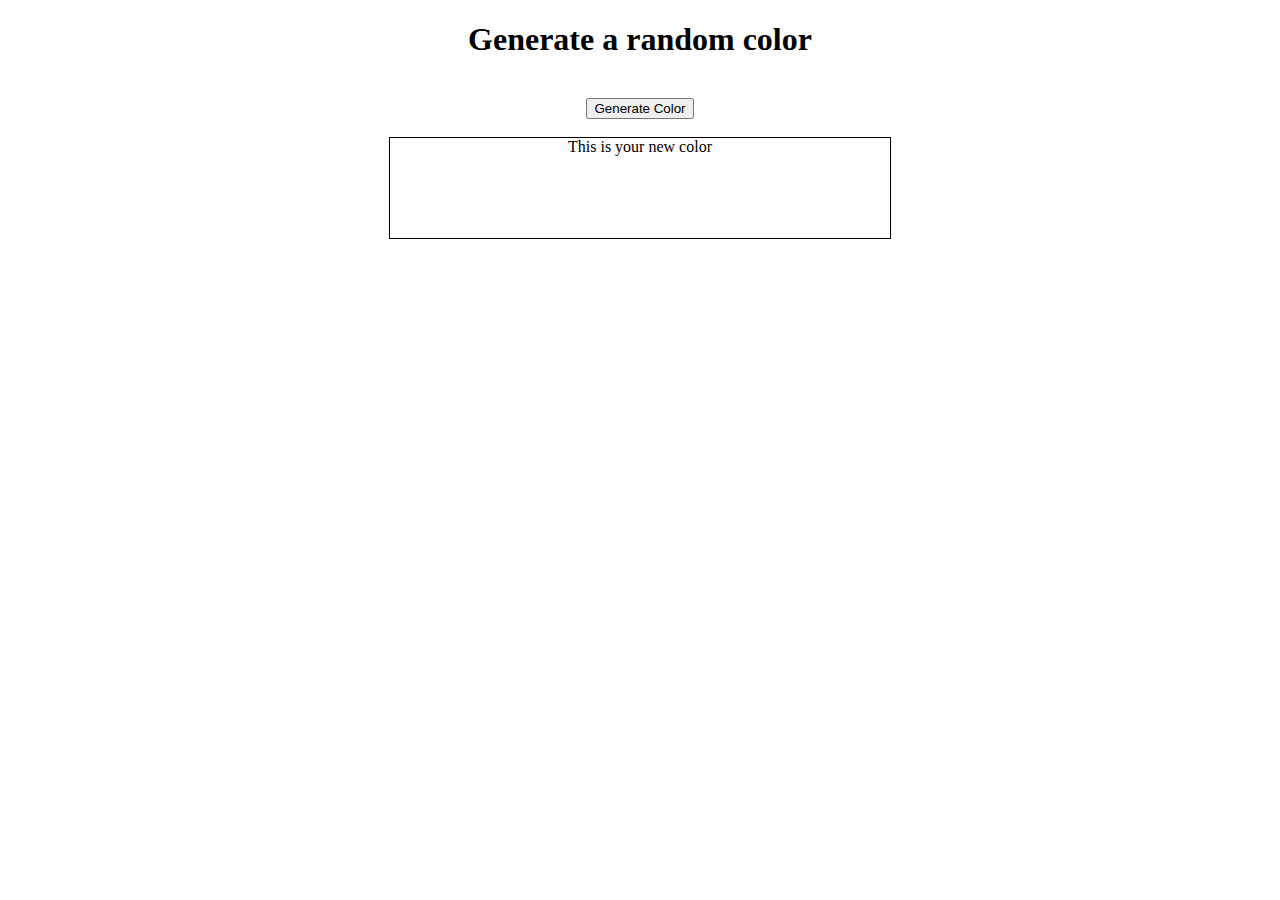
<file: JS/index.html>
<!DOCTYPE html>
<html lang="en">
<head>
    <meta charset="UTF-8">
    <meta name="viewport" content="width=device-width, initial-scale=1.0">
    <title>js</title>
    <link rel="stylesheet" href="style.css">
</head>
<body>
    <!-- Rondom Color Generator -->
    <h1 class="heading">Generate a random color</h1>
    <br>
    <button class="btn">Generate Color</button>
    <br><br>
    <div class="div">This is your new color</div>


    
    <script src="app.js"></script>


</body>
</html>
</file>
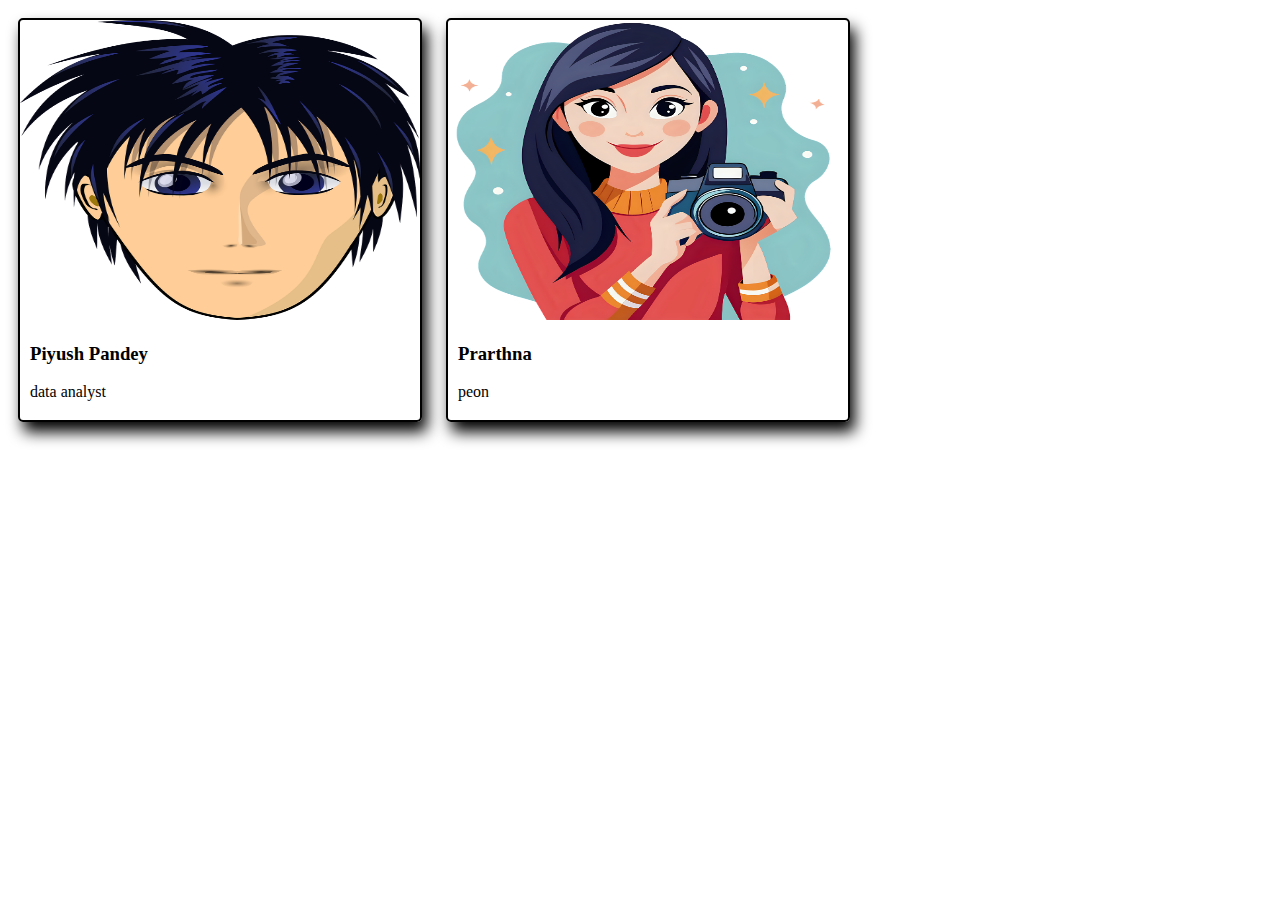
<file: CSS/card_hower_effect/index.html>
<!DOCTYPE html>
<html lang="en">
  <head>
    <meta charset="UTF-8" />
    <meta http-equiv="X-UA-Compatible" content="IE=edge" />
    <meta name="viewport" content="width=device-width, initial-scale=1.0" />
    <title>Hower Card Effect</title>
    <link rel="stylesheet" href="styles.css">
  </head>
  <body>

    <!-- card hower effect -->

    <div class="card">
      <img src="boy.png" alt="boy">
      <div class="desc">
        <h3>Piyush Pandey</h3>
        <p>data analyst</p>
      </div>
    </div>
    <div class="card">
      <img src="woman.png" alt="woman">
      <div class="desc">
        <h3>Prarthna</h3>
        <p>peon</p>
      </div>
    </div>

  </body>
</html>
</file>
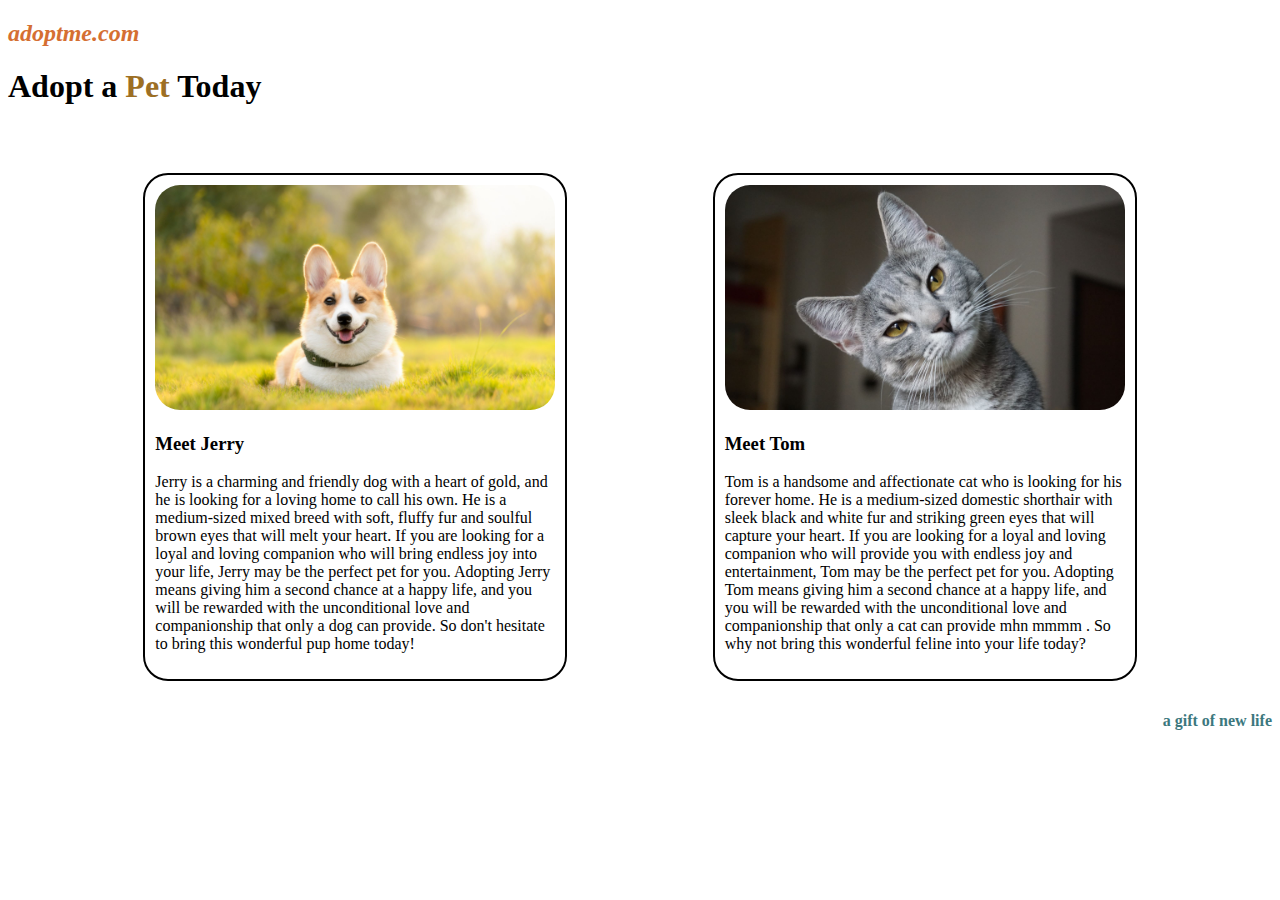
<file: CSS/Pet_Adobtion/index.html>
<!DOCTYPE html>
<html lang="en">
  <head>
    <meta charset="UTF-8" />
    <meta http-equiv="X-UA-Compatible" content="IE=edge" />
    <meta name="viewport" content="width=device-width, initial-scale=1.0" />
    <title>CSS</title>
    <link rel="stylesheet" href="styles.css" />
  </head>
  <body>
    <h2><i>adoptme.com</i></h2>
    <h1>Adopt a <span>Pet</span> Today</h1>
    <br /><br />
    <div id="pets">
      <div class="card">
        <img src="dog.jpg" alt="jerry" />
        <h3>Meet Jerry</h3>
        <p>
          Jerry is a charming and friendly dog with a heart of gold, and he is
          looking for a loving home to call his own. He is a medium-sized mixed
          breed with soft, fluffy fur and soulful brown eyes that will melt your
          heart. If you are looking for a loyal and loving companion who will
          bring endless joy into your life, Jerry may be the perfect pet for
          you. Adopting Jerry means giving him a second chance at a happy life,
          and you will be rewarded with the unconditional love and companionship
          that only a dog can provide. So don't hesitate to bring this wonderful
          pup home today!
        </p>
      </div>
      <div class="card">
        <img src="cat.jpg" alt="tom" />
        <h3>Meet Tom</h3>
        <p>
          Tom is a handsome and affectionate cat who is looking for his forever
          home. He is a medium-sized domestic shorthair with sleek black and
          white fur and striking green eyes that will capture your heart. If you
          are looking for a loyal and loving companion who will provide you with
          endless joy and entertainment, Tom may be the perfect pet for you.
          Adopting Tom means giving him a second chance at a happy life, and you
          will be rewarded with the unconditional love and companionship that
          only a cat can provide mhn mmmm . So why not bring this wonderful
          feline into your life today?
        </p>
      </div>
    </div>
    <h4>a gift of new life</h4>
  </body>
</html>
</file>
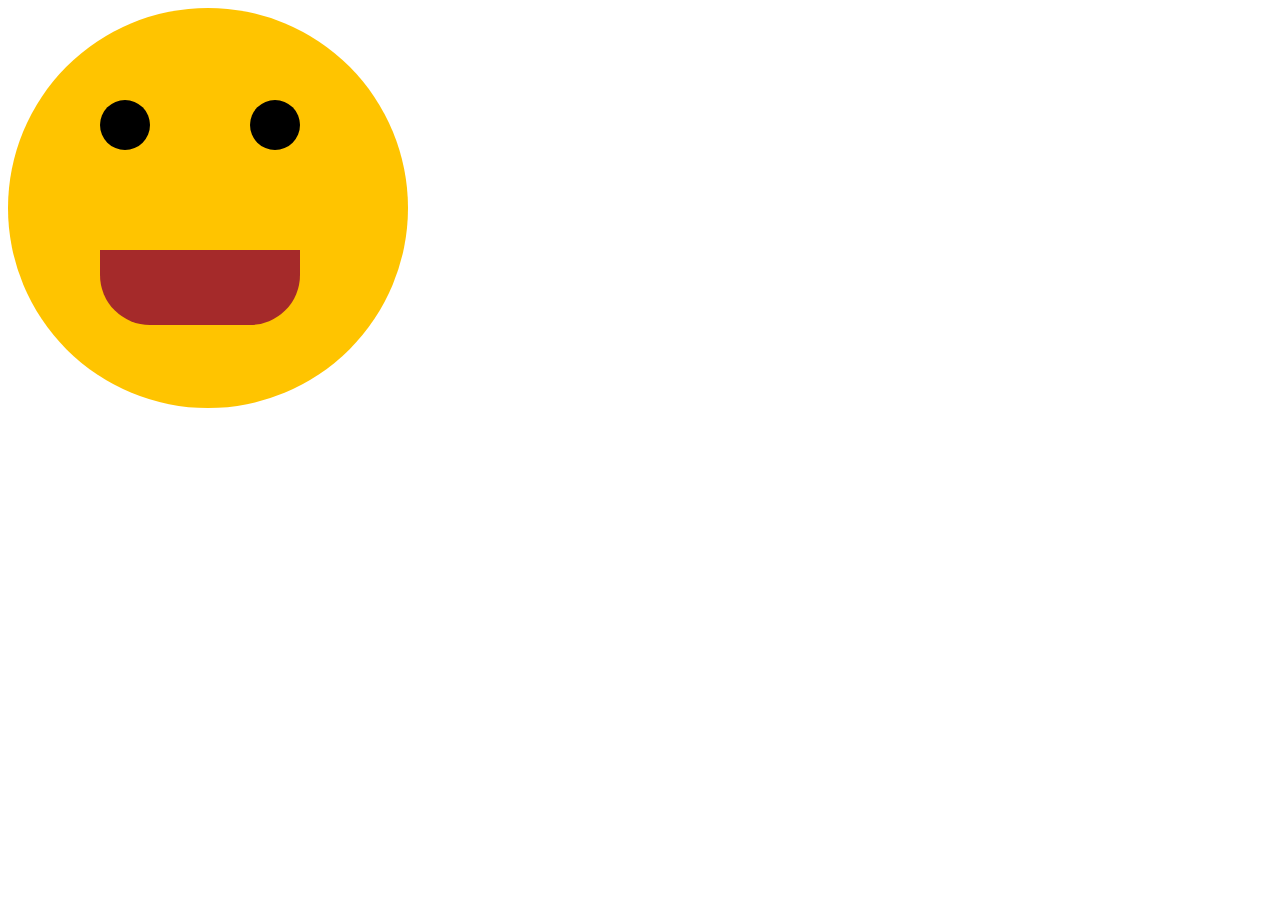
<file: CSS/smiley_face/index.html>
<!DOCTYPE html>
<html lang="en">
<head>
    <meta charset="UTF-8">
    <meta name="viewport" content="width=device-width, initial-scale=1.0">
    <title>Smiley Face</title>
    <link rel="stylesheet" href="styles.css">
</head>
<body>
    <div id="face">
        <div class="eye">
          <div id="left"></div>
          <div id="right"></div>
        </div>
        <div id="mouth"></div>
      </div>
</body>
</html>
</file>
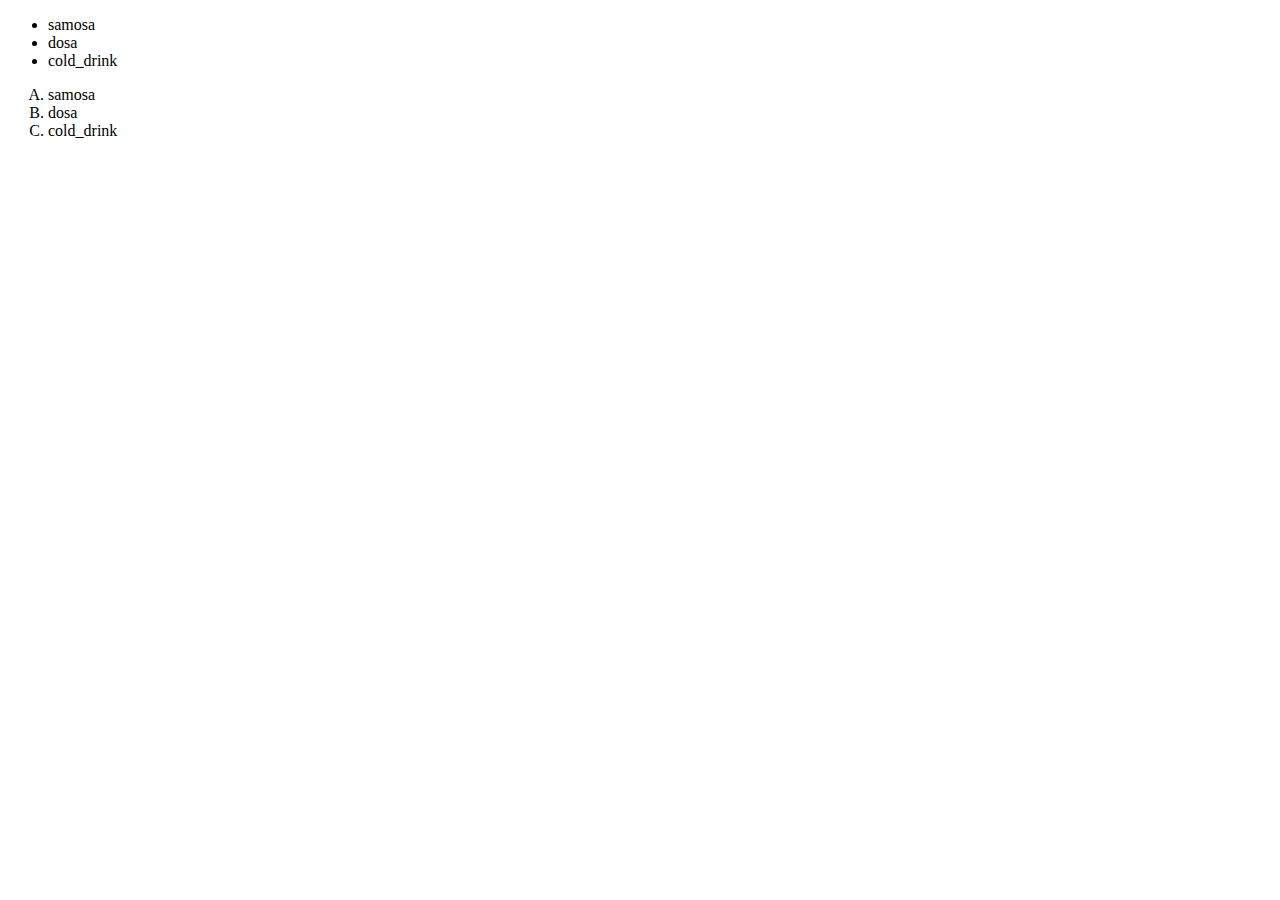
<file: HTML/list.html>
<!DOCTYPE html>
<html lang="en">
<head>
    <meta charset="UTF-8">
    <meta name="viewport" content="width=device-width, initial-scale=1.0">
    <title>list</title>
</head>
<body>
    <ul>
        <li>samosa</li>
        <li>dosa</li>
        <li>cold_drink</li>
    </ul>
    <ol type="A">
        <li>samosa</li>
        <li>dosa</li>
        <li>cold_drink</li>
    </ol>
    
</body>
</html>
</file>
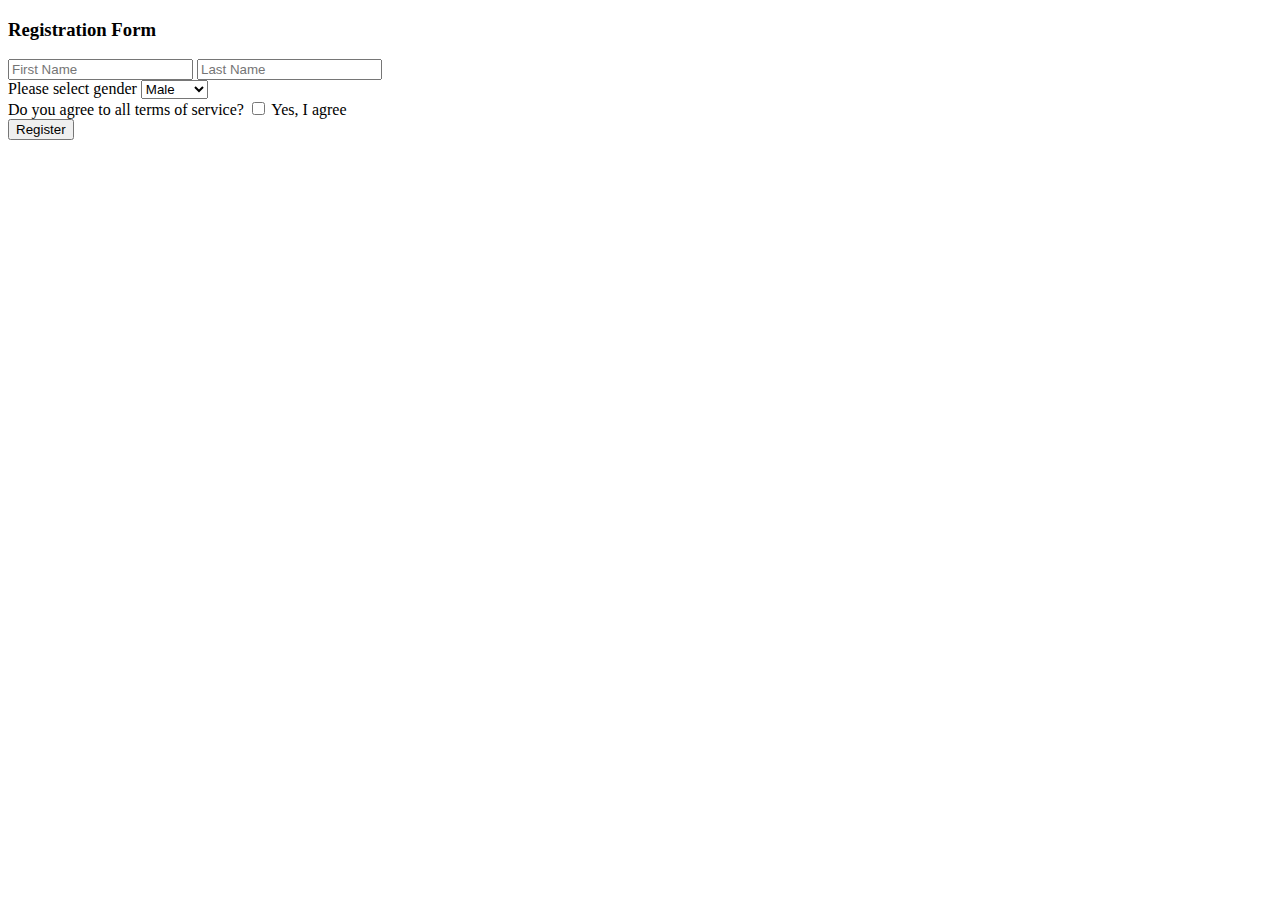
<file: HTML/pr-09.html>
<!DOCTYPE html>
<html lang="en">
<head>
    <meta charset="UTF-8">
    <meta name="viewport" content="width=device-width, initial-scale=1.0">
    <title>Practice Qs 9</title>
</head>
<body>
    <h3>Registration Form</h3>
    <form action="/server">
        <input type="text" placeholder="First Name" id="First Name" name="First Name">
        <input type="text" placeholder="Last Name" id="Last Name" name="Last Name">
        </div>
        <div>
            <label for="gender">Please select gender</label>
            <select name="gender" id="gender">
                <option value="Male" selected>Male</option>
                <option value="Female">Female</option>
                <option value="Others">Others</option>
            </select>
        </div>
        <div>
            Do you agree to all terms of service?
            <input type="checkbox" id="ToS" name="Tos">
            <label for="Tos">Yes, I agree</label>
        </div>
        <button>Register</button>
    </form>
    
</body>
</html>
</file>
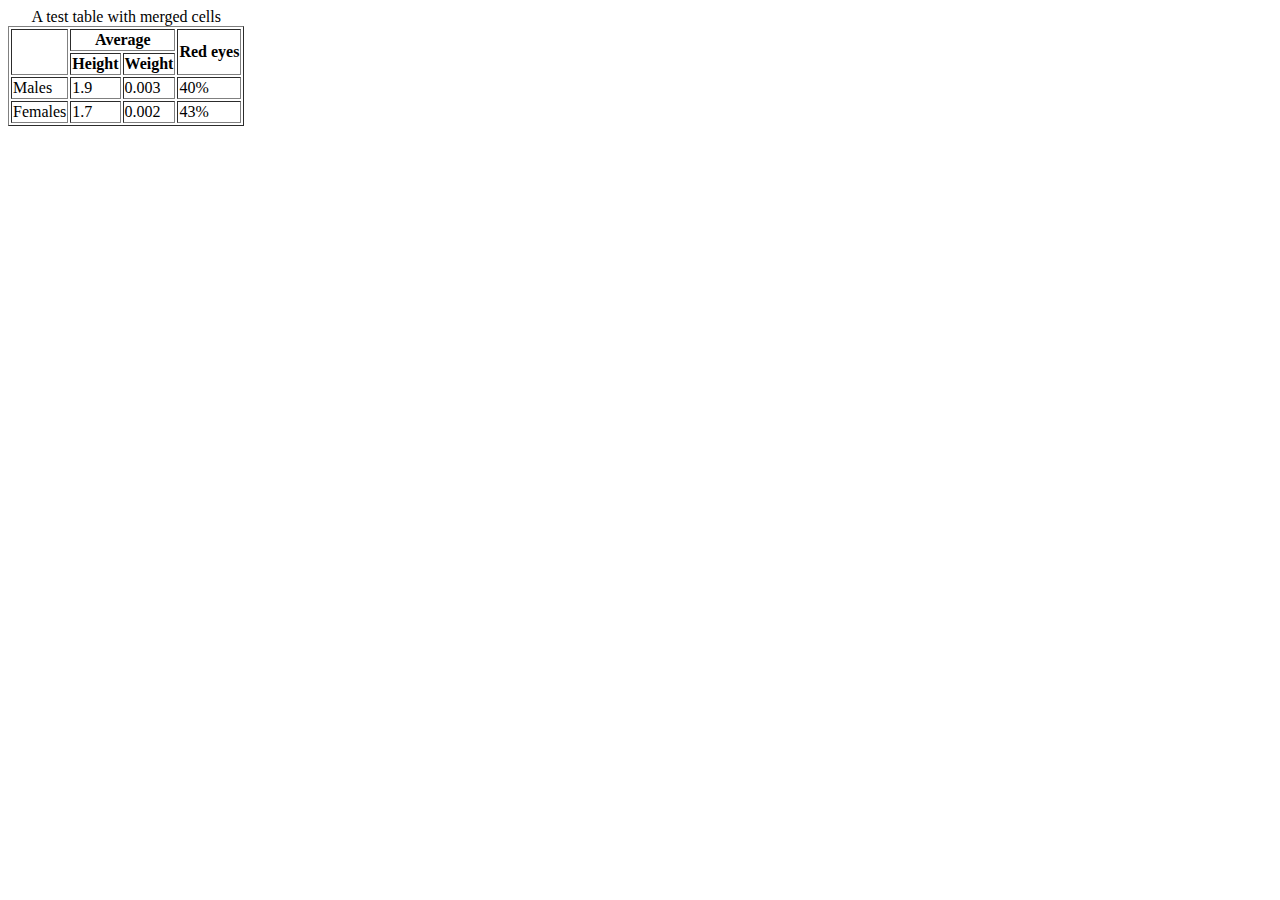
<file: HTML/table.html>
<!DOCTYPE html>
<html lang="en">
<head>
    <meta charset="UTF-8">
    <meta name="viewport" content="width=device-width, initial-scale=1.0">
    <title>Practice Qs &</title>
</head>
<body>
    <!-- table tag -->
    <table border="black">
        <caption>A test table with merged cells</caption>
        <!-- table header -->
        <thead>
            <!-- table row -->
            <tr>
                <!-- table heading -->
                <th rowspan="2"></th>
                <th colspan="2">Average</th>
                <th rowspan="2">Red eyes</th>
            </tr>
            <tr>
                <th>Height</th>
                <th>Weight</th>
            </tr>
        </thead>

        <!-- table body -->
        <tbody>
            <tr>
                <!-- table data -->
                <td>Males</td>
                <td>1.9</td>
                <td>0.003</td>
                <td>40%</td>
            </tr>
            <tr>
                <td>Females</td>
                <td>1.7</td>
                <td>0.002</td>
                <td>43%</td>
            </tr>
        </tbody>
    </table>
</body>
</html>
</file>
<file: JS/style.css>
/* Random Color Generator */
body {
    text-align: center;
}

.div {
    height: 100px;
    width: 500px;
    margin: auto;
    border: 1px solid black;
}




/* .red {
    color:red;
}

.blue {
    color:blue;
}

.box {
    border: 1px solid black;
    background-color: pink;
} */
</file>
<file: CSS/card_hower_effect/styles.css>
/* card hower effect */

.card {
    height: 400px;
    width: 400px;
    border: 2px solid black;
    display: inline-block;
    margin: 10px;
    border-radius: 5px;
    box-shadow: 5px 10px 15px black;
}

.desc {
    padding: 0 10px 0 10px;
}

img {
    height: 75%;
    width: 100%;
    border-radius: 5px 5px 0 0;
}

.card:hover {
    box-shadow: 10px 15px 20px black;
}
</file>
<file: CSS/Pet_Adobtion/styles.css>
#pets {
    display: flex;
    justify-content: space-evenly;
}

.card {
    width: 400px;
    border: 2px solid black;
    border-radius: 25px;
    padding: 10px;
    margin: 10px;
}

img {
    width: 100%;
    border-radius: 25px;
}

h2 {
    color: #d56f32;
}

span {
    color: #9d6f24
}

h4 {
    text-align: right;
    color: #3c787e;
}

@media (max-width: 375px) {
    #pets {
        flex-wrap: wrap;
    }
}
</file>
<file: CSS/smiley_face/styles.css>
/* smiley face creation */

#face {
    height: 400px;
    width: 400px;
    background-color: rgb(255, 196, 0);
    border-radius: 50%;
}

#left, #right {
    height: 50px;
    width: 50px;
    background-color: black;
    display: inline-block;
    position: absolute;
    top: 100px;
    left: 100px;
    border-radius: 50%;
}

#right {
    left: 250px;
}

#mouth {
    height: 75px;
    width: 200px;
    background-color: brown;
    border-radius: 0 0 50px 50px;
    position: absolute;
    top: 250px;
    left: 100px;
}
</file>
